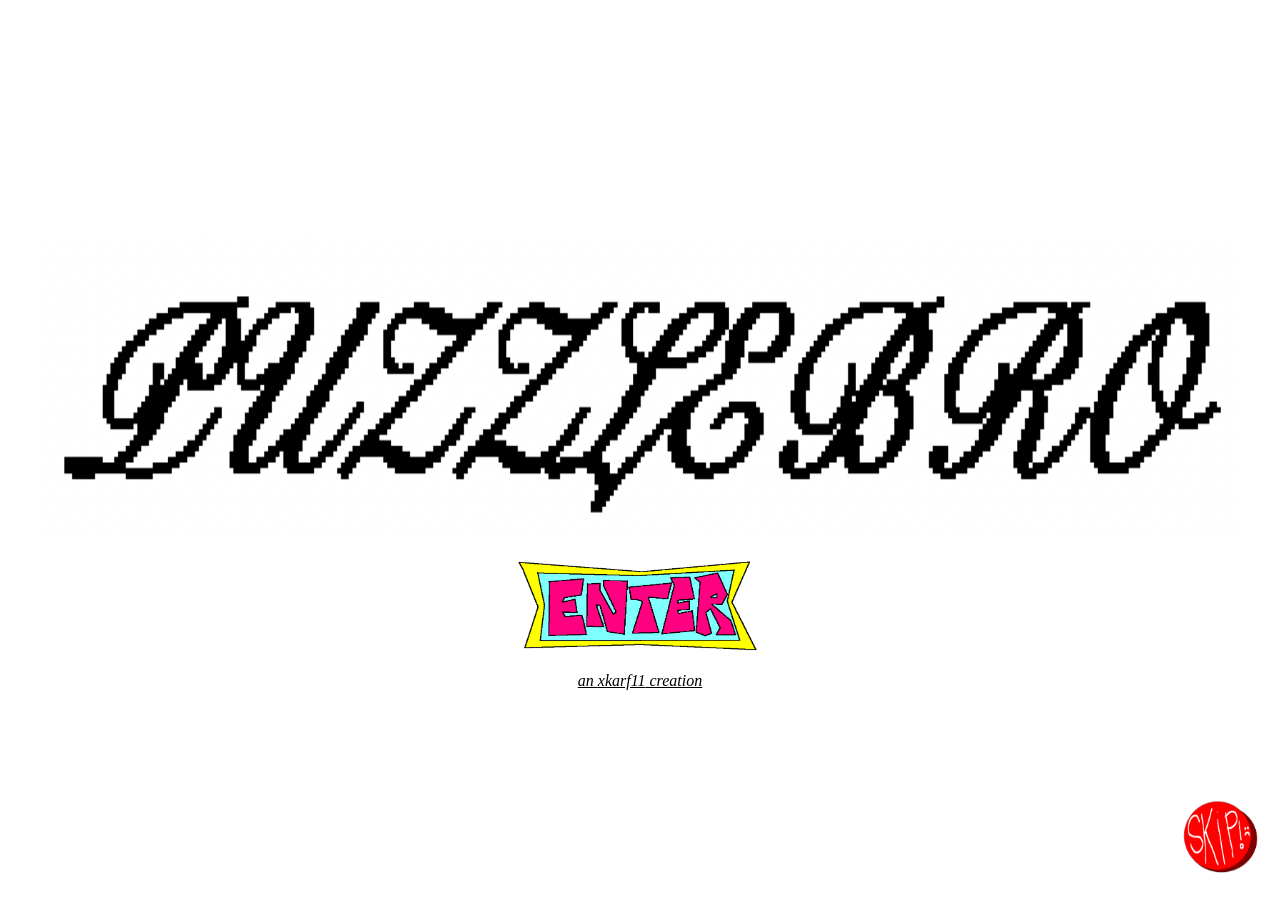
<file: index.html>
<!DOCTYPE html>
<html lang="en">
<head>
    <meta charset="UTF-8">
    <meta name="viewport" content="width=device-width, initial-scale=1.0">
    <title>puzzle</title>
    <link rel="stylesheet" href="styles.css">
</head>
<body>
    <!-- Main Content -->
    <div class="main-container">
        <div class="centered-div">
            <h1 class="test"></h1>
            <img src="pages/images.html/puzzybroi.png" alt="Puzzle Bro logo in italic script lettering, dark text on light background, representing the puzzle game brand" class="logo-image" style="width: 1200px; height: 300px;">
            <img src="pages/images.html/enter2.png" onclick="window.location.href='pages/1stone.html'" alt="click me" style="cursor: pointer; width: 250px; height: 100px;">
        </div>
        <p><u><i>an <span style="color: rgb(0, 0, 0);">xkarf11</span> creation</i></u></p>
        
        <!-- Skip Navigation -->
        <div class="skip-button">
            <img src="pages/images.html/skip.png" onclick="window.location.href='pages/1stone.html'" alt="skip to next" style="cursor: pointer; width: 80px; height: 80px;">
        </div>
    </div>
</body>
</html>
</file>
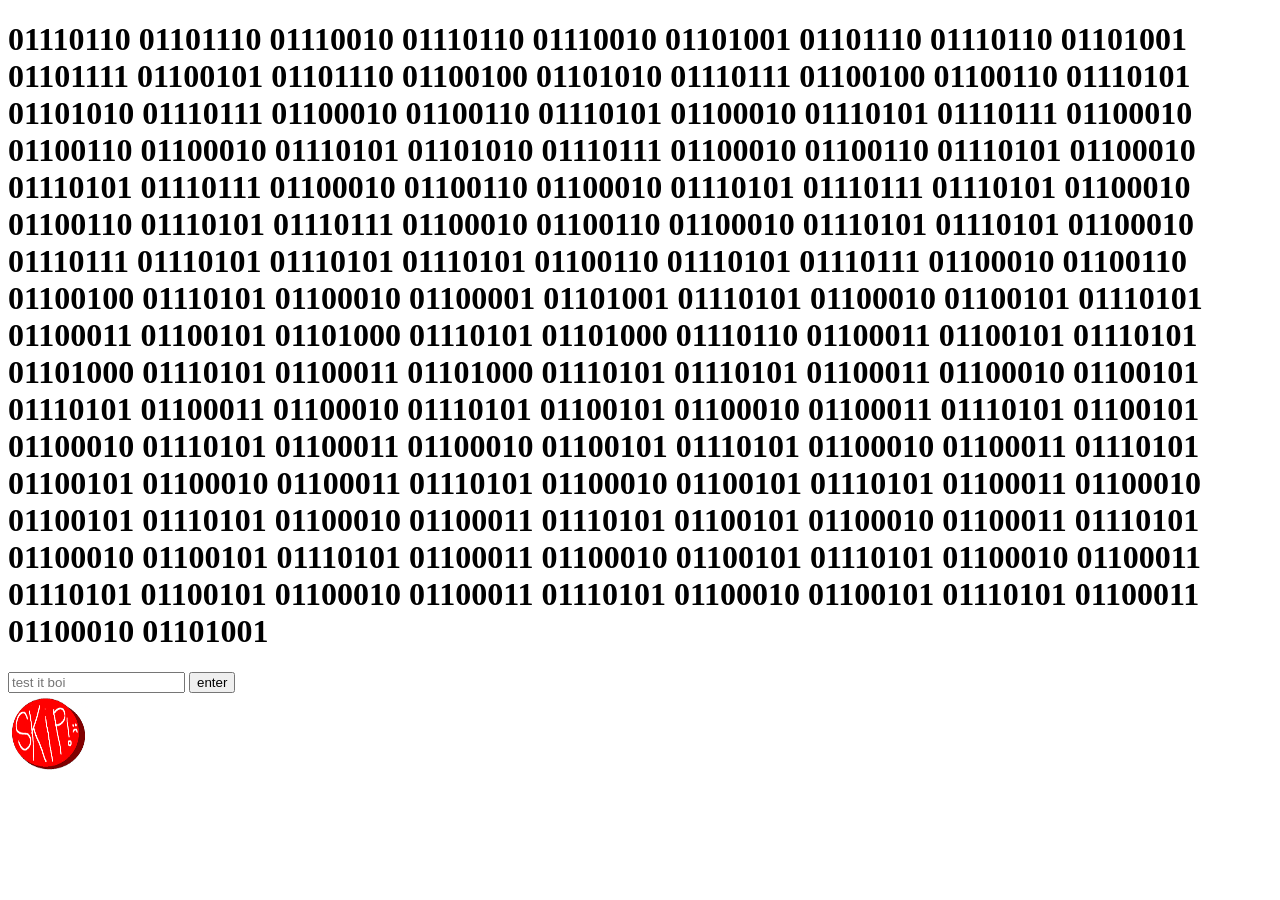
<file: pages/1stone.html>
<!DOCTYPE html>
<html lang="en">
<head>
    <meta charset="utf-8">
    <meta name="viewport" content="width=device-width, initial-scale=1.0">
    <title>puzzle</title>
</head>
<body>
    <!-- Binary Code Puzzle -->
    <h1>01110110 01101110 01110010 01110110 01110010 01101001 01101110 01110110 01101001 01101111 01100101 01101110 01100100 01101010 01110111 01100100 01100110 01110101 01101010 01110111 01100010 01100110 01110101 01100010 01110101 01110111 01100010 01100110 01100010 01110101 01101010 01110111 01100010 01100110 01110101 01100010 01110101 01110111 01100010 01100110 01100010 01110101 01110111 01110101 01100010 01100110 01110101 01110111 01100010 01100110 01100010 01110101 01110101 01100010 01110111 01110101 01110101 01110101 01100110 01110101 01110111 01100010 01100110 01100100 01110101 01100010 01100001 01101001 01110101 01100010 01100101 01110101 01100011 01100101 01101000 01110101 01101000 01110110 01100011 01100101 01110101 01101000 01110101 01100011 01101000 01110101 01110101 01100011 01100010 01100101 01110101 01100011 01100010 01110101 01100101 01100010 01100011 01110101 01100101 01100010 01110101 01100011 01100010 01100101 01110101 01100010 01100011 01110101 01100101 01100010 01100011 01110101 01100010 01100101 01110101 01100011 01100010 01100101 01110101 01100010 01100011 01110101 01100101 01100010 01100011 01110101 01100010 01100101 01110101 01100011 01100010 01100101 01110101 01100010 01100011 01110101 01100101 01100010 01100011 01110101 01100010 01100101 01110101 01100011 01100010 01101001</h1>
    <!-- Password Input Section -->
    <input id="pw" type="password" placeholder="test it boi">
    <button id="go">enter</button>
    <div id="msg"></div>

    <script>
        const PASSWORD = 'vnrvrinvioendjwdfujwbfubuwbfbujwbfubuwbfbuwubfuwbfbuubwuuufuwbfdubaiubeucehuhvceuhuchuucbeucbuebcuebucbeubcuebcubeucbeubcuebcubeucbeubcuebcubeucbi';

        const pw = document.getElementById('pw');
        const btn = document.getElementById('go');
        const msg = document.getElementById('msg');

        function check() {
            if (pw.value === PASSWORD) {
                window.location.href = '2ndone.html';
            } else {
                msg.textContent = 'That is wrong brah';
                pw.value = '';
                pw.focus();
            }
        }

        btn.addEventListener('click', check);
        pw.addEventListener('keydown', e => {
            if (e.key === 'Enter') check();
        });
    </script>

    <!-- Skip Navigation -->
    <div>
        <img src="./images.html/skip.png" onclick="window.location.href='2ndone.html'" alt="skip to next" style="cursor: pointer; width: 80px; height: 80px;">
    </div>
</body>
</html>
</file>
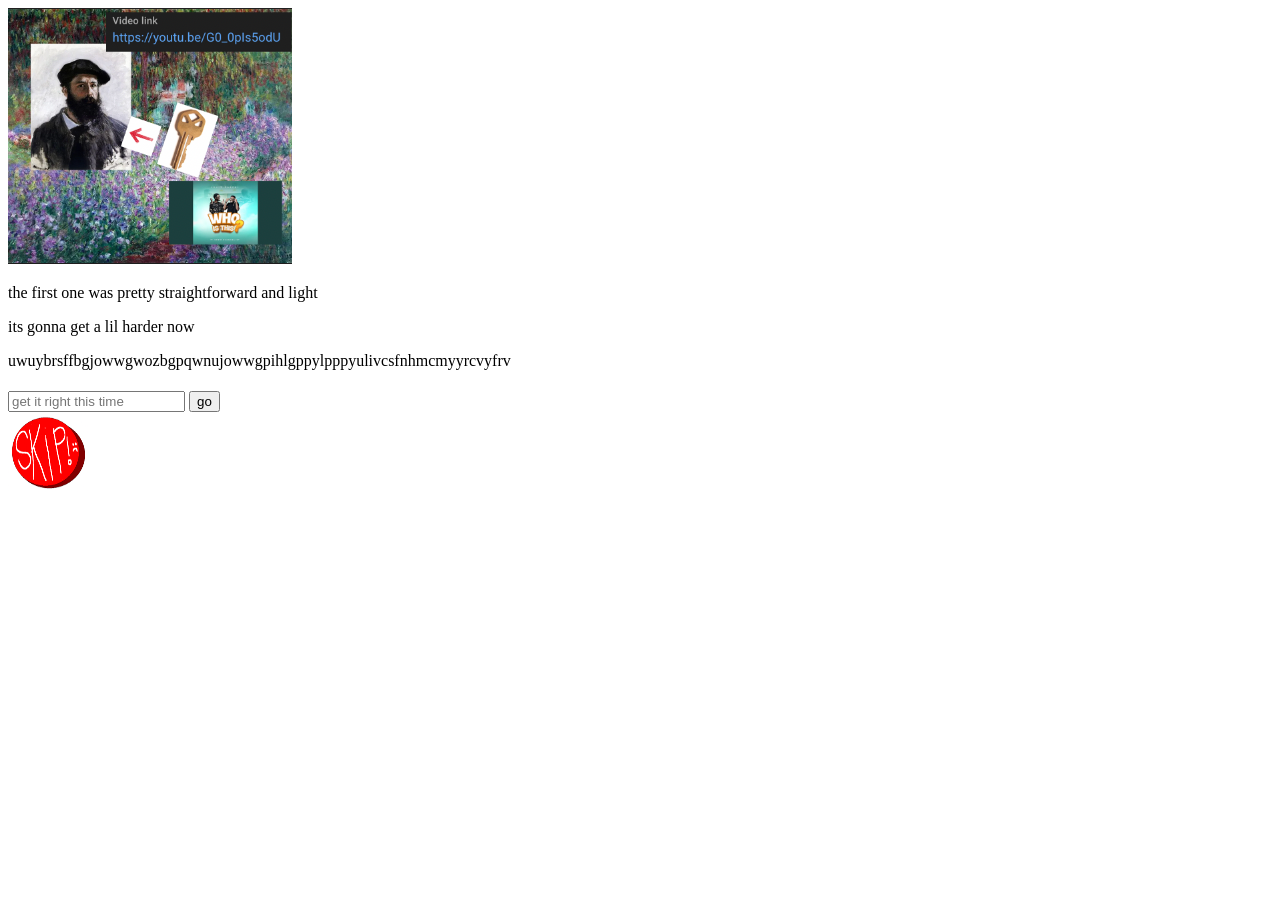
<file: pages/2ndone.html>
<!DOCTYPE html>
<html lang="en">
<head>
    <meta charset="utf-8">
    <meta name="viewport" content="width=device-width, initial-scale=1.0">
    <title>puzzle</title>
</head>
<body>
    <!-- Instructions -->
    <img src="./images.html/money.png" >
    <p>the first one was pretty straightforward and light</p>
    <p>its gonna get a lil harder now</p>

    <!-- Encoded Clue -->
    <a>uwuybrsffbgjowwgwozbgpqwnujowwgpihlgppylpppyulivcsfnhmcmyyrcvyfrv</a>
    <h1></h1>

    <!-- Password Input Section -->
    <input id="pw" type="password" placeholder="get it right this time">
    <button id="go">go</button>
    <div id="msg"></div>

    <script>
        const PASSWORD = 'iihuifesbiuvbsduibviubdsuivbsdubvdsubcusdbcubzuiyztzuijaklnjjksnc';

        const pw = document.getElementById('pw');
        const btn = document.getElementById('go');
        const msg = document.getElementById('msg');

        function check() {
            if (pw.value === PASSWORD) {
                window.location.href = '3rdone.html';
            } else {
                msg.textContent = 'WRONG!';
                pw.value = '';
                pw.focus();
            }
        }

        btn.addEventListener('click', check);
        pw.addEventListener('keydown', e => {
            if (e.key === 'Enter') check();
        });
    </script>

    <!-- Skip Navigation -->
    <div>
        <img src="./images.html/skip.png" onclick="window.location.href='3rdone.html'" alt="skip to next" style="cursor: pointer; width: 80px; height: 80px;">
    </div>
</body>
</html>
</file>
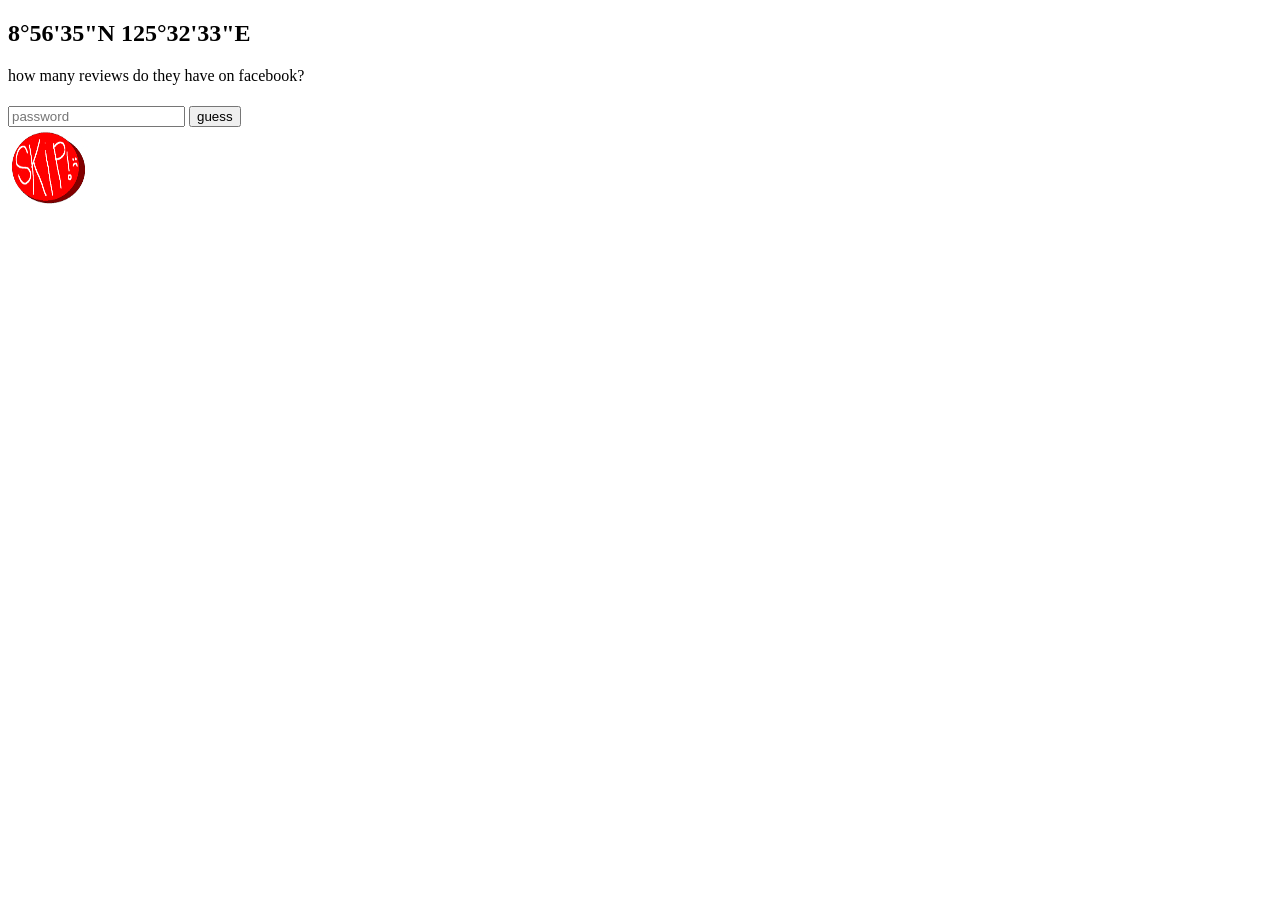
<file: pages/3rdone.html>
<!DOCTYPE html>
<html lang="en">
<head>
    <meta charset="utf-8">
    <meta name="viewport" content="width=device-width, initial-scale=1.0">
    <title>puzzle</title>
</head>
<body>
    <!-- Location Coordinates -->
    <h2>8°56'35"N 125°32'33"E</h2>
    <a>how many reviews do they have on facebook?</a>
    <h1></h1>

    <!-- Password Input Section -->
    <input id="pw" type="password" placeholder="password">
    <button id="go">guess</button>
    <div id="msg"></div>

    <script>
        const PASSWORD = '21';

        const pw = document.getElementById('pw');
        const btn = document.getElementById('go');
        const msg = document.getElementById('msg');

        function check() {
            if (pw.value === PASSWORD) {
                window.location.href = '4rd.html';
            } else {
                msg.textContent = 'wrong boi';
                pw.value = '';
                pw.focus();
            }
        }

        btn.addEventListener('click', check);
        pw.addEventListener('keydown', e => {
            if (e.key === 'Enter') check();
        });
    </script>

    <!-- Skip Navigation -->
    <div>
        <img src="./images.html/skip.png" onclick="window.location.href='4rd.html'" alt="skip to next" style="cursor: pointer; width: 80px; height: 80px;">
    </div>
</body>
</html>
</file>
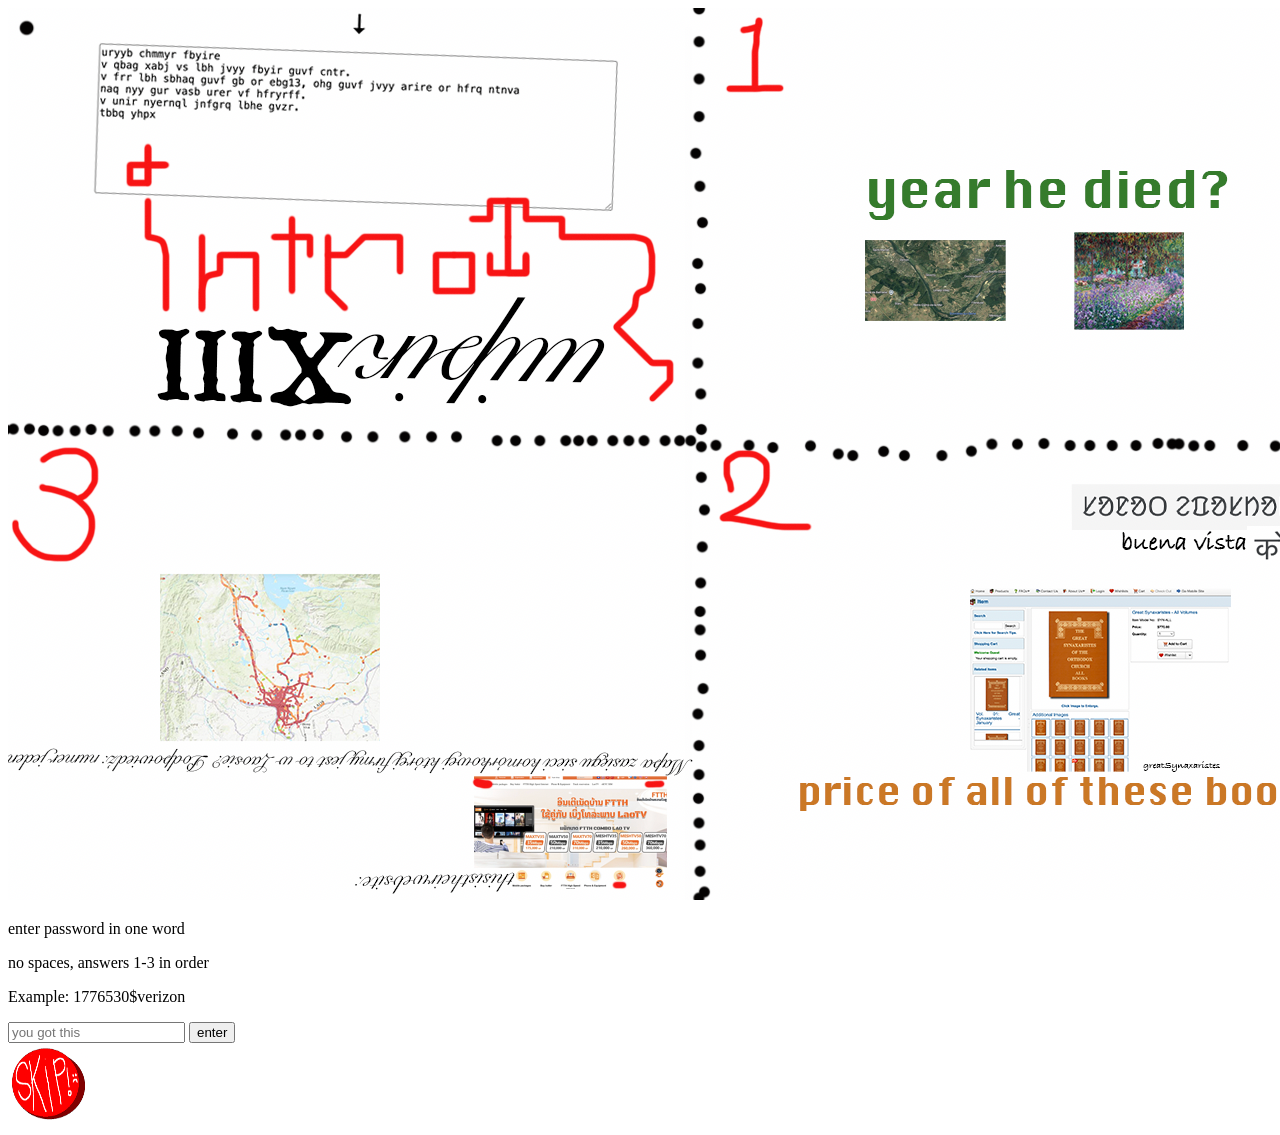
<file: pages/4rd.html>
<!DOCTYPE html>
<html lang="en">
<head>
    <meta charset="utf-8">
    <meta name="viewport" content="width=device-width, initial-scale=1.0">
    <title>Challenge 4</title>
</head>
<body>
    <!-- Challenge Image -->
    <img src="./images.html/fourthpuzzle.png" alt="Hint image">

    <!-- Challenge Instructions -->
    <p>enter password in one word</p>
    <p>no spaces, answers 1-3 in order</p>
    <p>Example: 1776530$verizon</p>

    <!-- Password Input Section -->
    <input id="pw" type="password" placeholder="you got this">
    <button id="go">enter</button>
    <div id="msg"></div>

    <script>
        const PASSWORD = '1926770$unitel';

        const pw = document.getElementById('pw');
        const btn = document.getElementById('go');
        const msg = document.getElementById('msg');

        function check() {
            if (pw.value === PASSWORD) {
                window.location.href = '5thpuzzle.html';
            } else {
                msg.textContent = 'Wrong boi';
                pw.value = '';
                pw.focus();
            }
        }

        btn.addEventListener('click', check);
        pw.addEventListener('keydown', e => {
            if (e.key === 'Enter') check();
        });
    </script>

    <!-- Skip Navigation -->
    <div>
        <img src="./images.html/skip.png" onclick="window.location.href='5thpuzzle.html'" alt="skip to next" style="cursor: pointer; width: 80px; height: 80px;">
    </div>
</body>
</html>
</file>
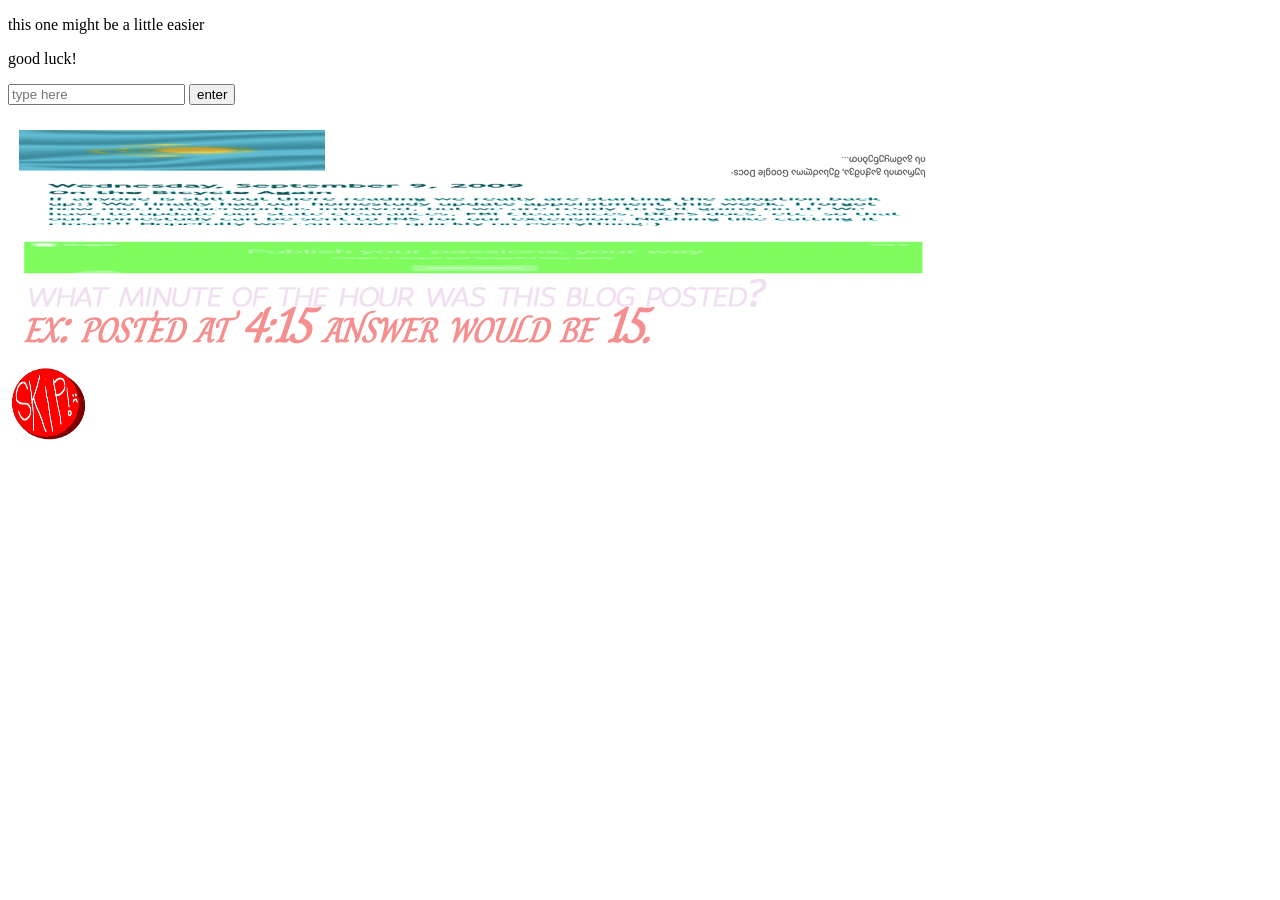
<file: pages/5thpuzzle.html>
<!DOCTYPE html>
<html lang="en">
<head>
    <meta charset="UTF-8">
    <meta name="viewport" content="width=device-width, initial-scale=1.0">
    <title>puzzle</title>
</head>
<body>
    <!-- Completion Message -->
    <p>this one might be a little easier</p>
    <p>good luck!</p>
<input id="pw" type="password" placeholder="type here">
    <button id="go">enter</button>
    <div id="msg"></div>
    <img src="./images.html/five.png">
   
    <script>
        const PASSWORD = '12';

        const pw = document.getElementById('pw');
        const btn = document.getElementById('go');
        const msg = document.getElementById('msg');

        function check() {
            if (pw.value === PASSWORD) {
                window.location.href = '6thpuzzle.html';
            } else {
                msg.textContent = 'Wrong boi';
                pw.value = '';
                pw.focus();
            }
        }

        btn.addEventListener('click', check);
        pw.addEventListener('keydown', e => {
            if (e.key === 'Enter') check();
        });
    </script>

    <!-- Skip Navigation -->
    <div>
        <img src="./images.html/skip.png" onclick="window.location.href='6thpuzzle.html'" alt="skip to next" style="cursor: pointer; width: 80px; height: 80px;">
    </div>
</body>
</html>
</file>
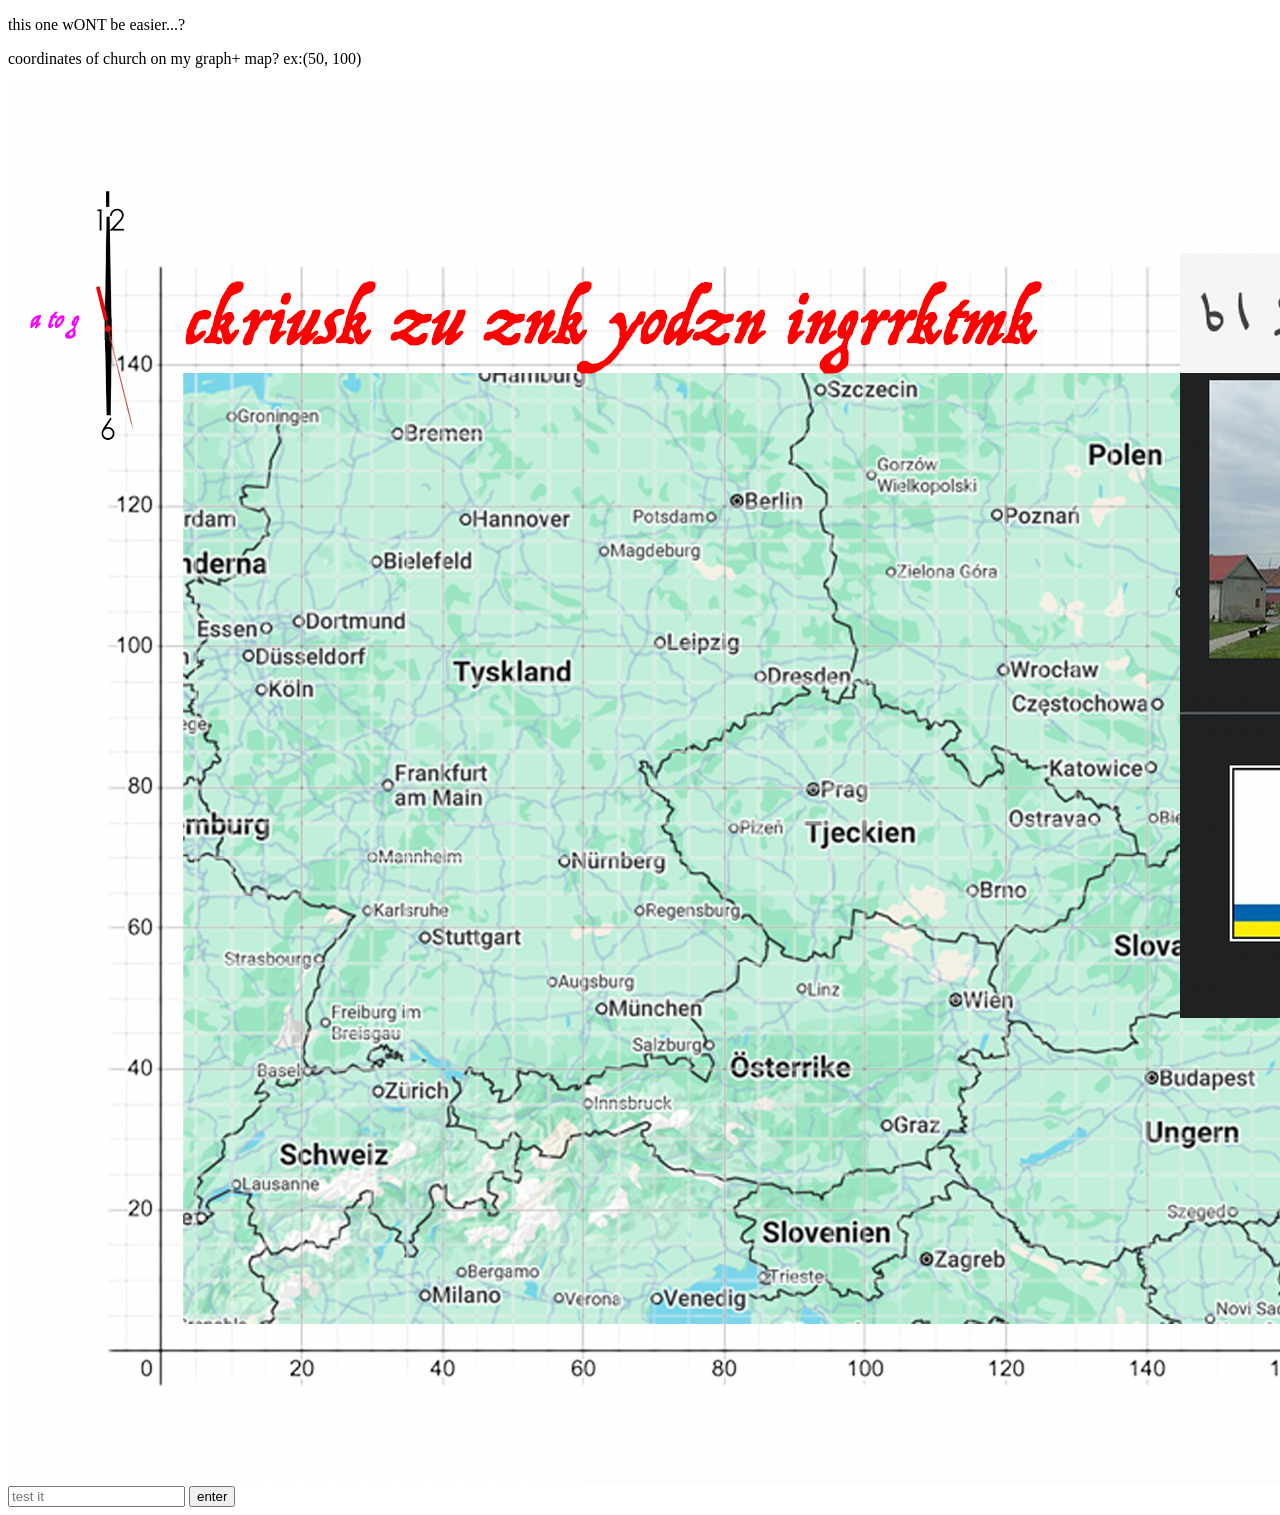
<file: pages/6thpuzzle.html>
<!DOCTYPE html>
<html lang="en">
<head>
    <meta charset="UTF-8">
    <meta name="viewport" content="width=device-width, initial-scale=1.0">
    <title>puzzle</title>
</head>
<body>
 <p>this one wONT be easier...?</p>
    <p>coordinates of church on my graph+ map? ex:(50, 100)</p>
     <img src="./images.html/sixth.png">

<input id="pw" type="password" placeholder="test it">
    <button id="go">enter</button>
    <div id="msg"></div>
   
   
    <script>
        const PASSWORD = '(120,60)';

        const pw = document.getElementById('pw');
        const btn = document.getElementById('go');
        const msg = document.getElementById('msg');

        function check() {
            if (pw.value === PASSWORD) {
                window.location.href = '7thpuzzle.html';
            } else {
                msg.textContent = 'WRONG';
                pw.value = '';
                pw.focus();
            }
        }

        btn.addEventListener('click', check);
        pw.addEventListener('keydown', e => {
            if (e.key === 'Enter') check();
        });
    </script>
</body>
</html>
</file>
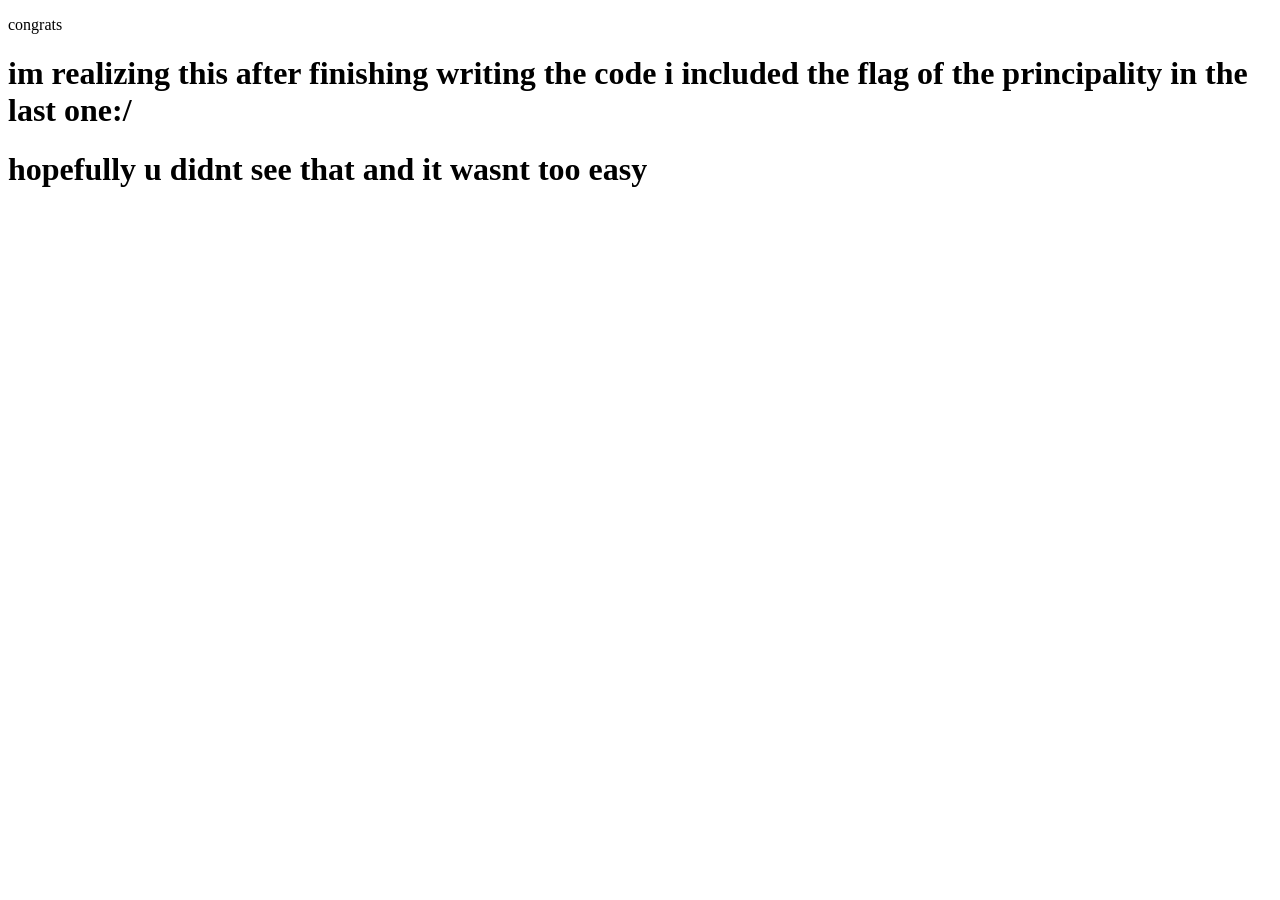
<file: pages/7thpuzzle.html>
<!DOCTYPE html>
<html lang="en">
<head>
    <meta charset="UTF-8">
    <meta name="viewport" content="width=device-width, initial-scale=1.0">
    <title>puzzle</title>
</head>
<body>
<p> congrats</p>


<h1>im realizing this after finishing writing the code i included the flag of the principality in the last one:/</h1>
<h1>hopefully u didnt see that and it wasnt too easy</h1>
</body>
</html>
</file>
<file: styles.css>
body {
    margin: 0;
    padding: 0;
    overflow: hidden;
    height: 100vh;
    position: relative;
    background-color: #ffffff;
}

/* Background Image as Element */
.background-image {
    display: none;
}

/* Logo Image */
.logo-image {
    max-width: none;
    height: auto;
    margin-bottom: 20px;
}

/* Main Container */
.main-container {
    position: relative;
    z-index: 2;
    width: 100%;
    height: 100%;
    display: flex;
    flex-direction: column;
    justify-content: center;
    align-items: center;
}

/* Centered Container */
.centered-div {
    display: flex;
    flex-direction: column;
    justify-content: center;
    align-items: center;
    pointer-events: none;
}

.centered-div img {
    pointer-events: auto;
}

/* Skip Button */
.skip-button {
    position: fixed;
    bottom: 20px;
    right: 20px;
    z-index: 3;
}
</file>
